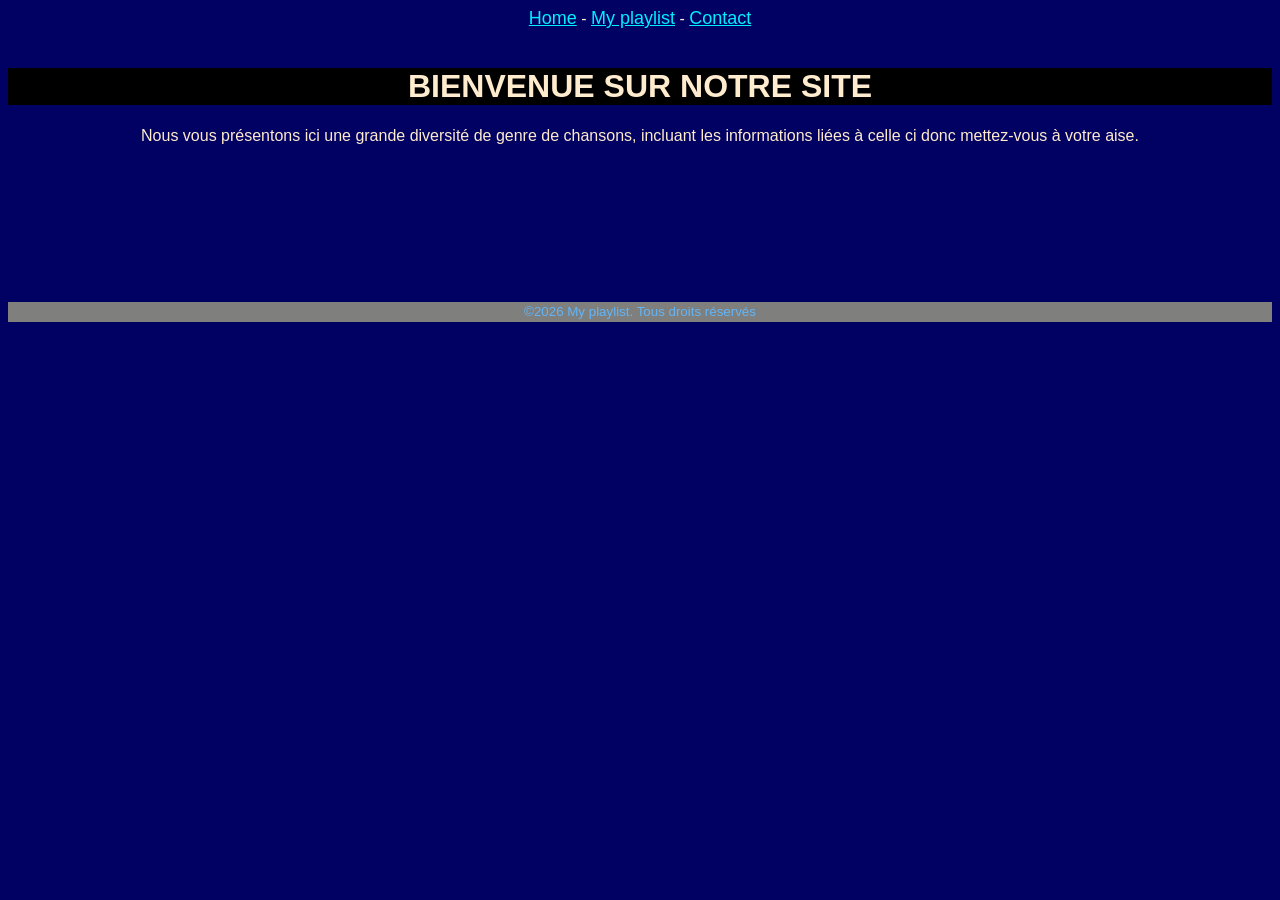
<file: index.html>
<!DOCTYPE html>
<html lang="en">
<head>
    <meta charset="UTF-8">
    <meta name="viewport" content="width=device-width, initial-scale=1.0">
    <title>Home</title>
    <link rel="stylesheet" href="style.css">
</head>
<body>
    <header>
        <nav><a href="">Home</a>    -
        <a href="playlist.html">My playlist</a>      -      
        <a href="apropos.html">Contact</a></nav>
        <br>
        <h1 style="font-family: 'Trebuchet MS', 'Lucida Sans Unicode', 'Lucida Grande', 'Lucida Sans', Arial, sans-serif;">BIENVENUE SUR NOTRE SITE</h1>
    </header>

    <section>
        <center>Nous vous présentons ici une grande diversité de genre de chansons, incluant les informations liées à celle ci donc mettez-vous à votre aise.</center>
    </section>
<br><br><br><br><br><br><br><br>
    <footer>
        <p style="color: rgb(100, 180, 245); text-align: center; font-size: 10pt;">&copy2026 My playlist. Tous droits réservés</p>
    </footer>
</body>
</html>
</file>
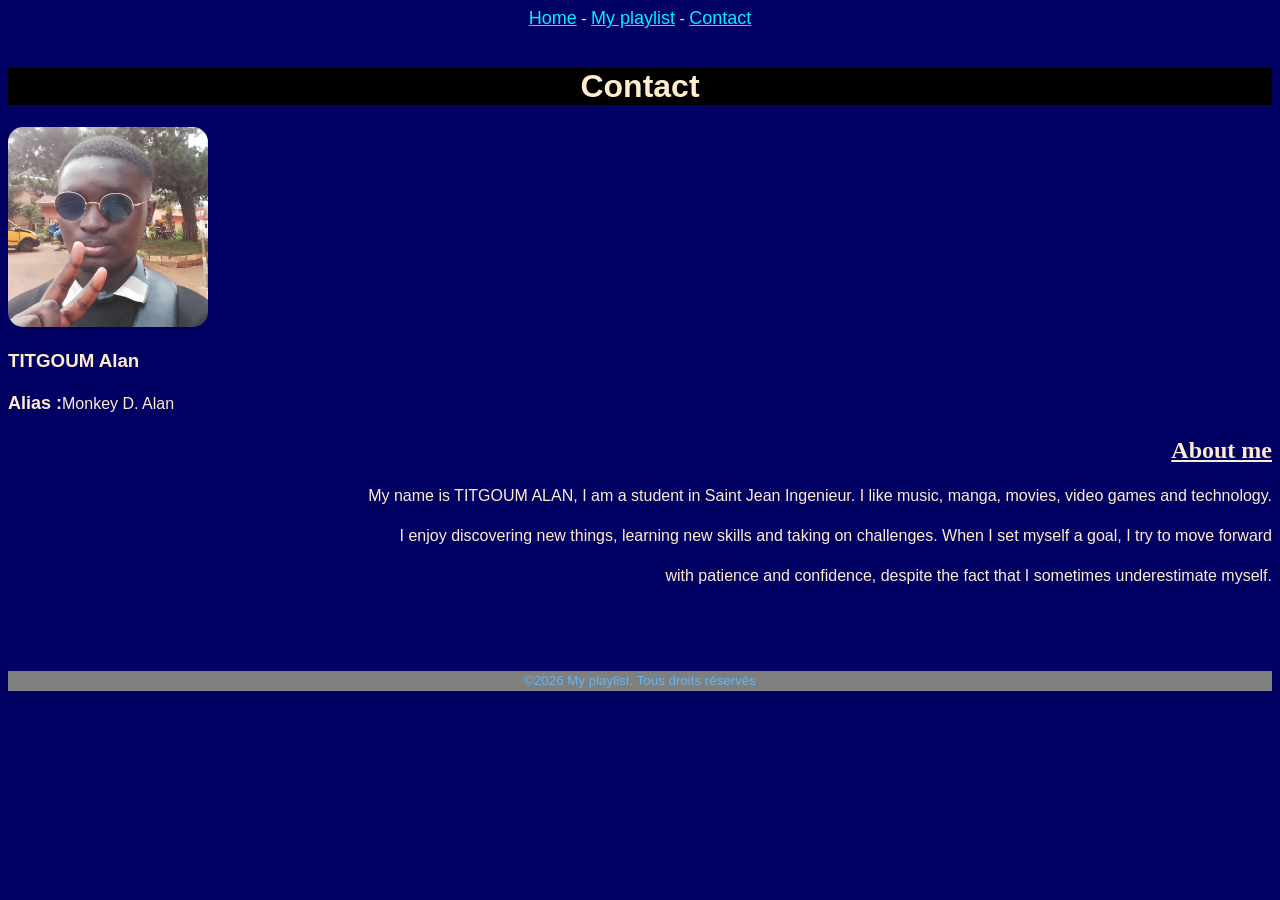
<file: apropos.html>
<!DOCTYPE html>
<html lang="en">
<head>
    <meta charset="UTF-8">
    <meta name="viewport" content="width=device-width, initial-scale=1.0">
    <title>Contact</title>
    <link rel="stylesheet" href="style.css">
</head>
<body>
    <header>
        <nav><a href="index.html">Home</a>   -    
        <a href="playlist.html">My playlist</a> -   
        <a href="">Contact</a></nav><br>
        <h1>Contact</h1>
    </header>

    <section>
        <article>
            <img src="images/DSC_0005.JPG" alt="photo de moi" height="200px" width="200px">
            <h3>TITGOUM Alan</h3>
            <p><strong style="font-size: 18px;">Alias :</strong>Monkey D. Alan</p>
        </article>
        <article style="text-align: right;">
            <h2>About me</h2>
            <p>My name is TITGOUM ALAN, I am a student in Saint Jean Ingenieur. I like music, manga, movies, video games and technology.</p> 
            <p>I enjoy discovering new things, learning new skills and taking on challenges. When I set myself a goal, I try to move forward</p>
            <p>with patience and confidence, despite the fact that I sometimes underestimate myself.</p>
        </article>
    </section>
<br><br><br>
    <footer>
        <p style="color: rgb(100, 180, 245); text-align: center; font-size: 10pt;">&copy2026 My playlist. Tous droits réservés</p>
    </footer>
</body>
</html>
</file>
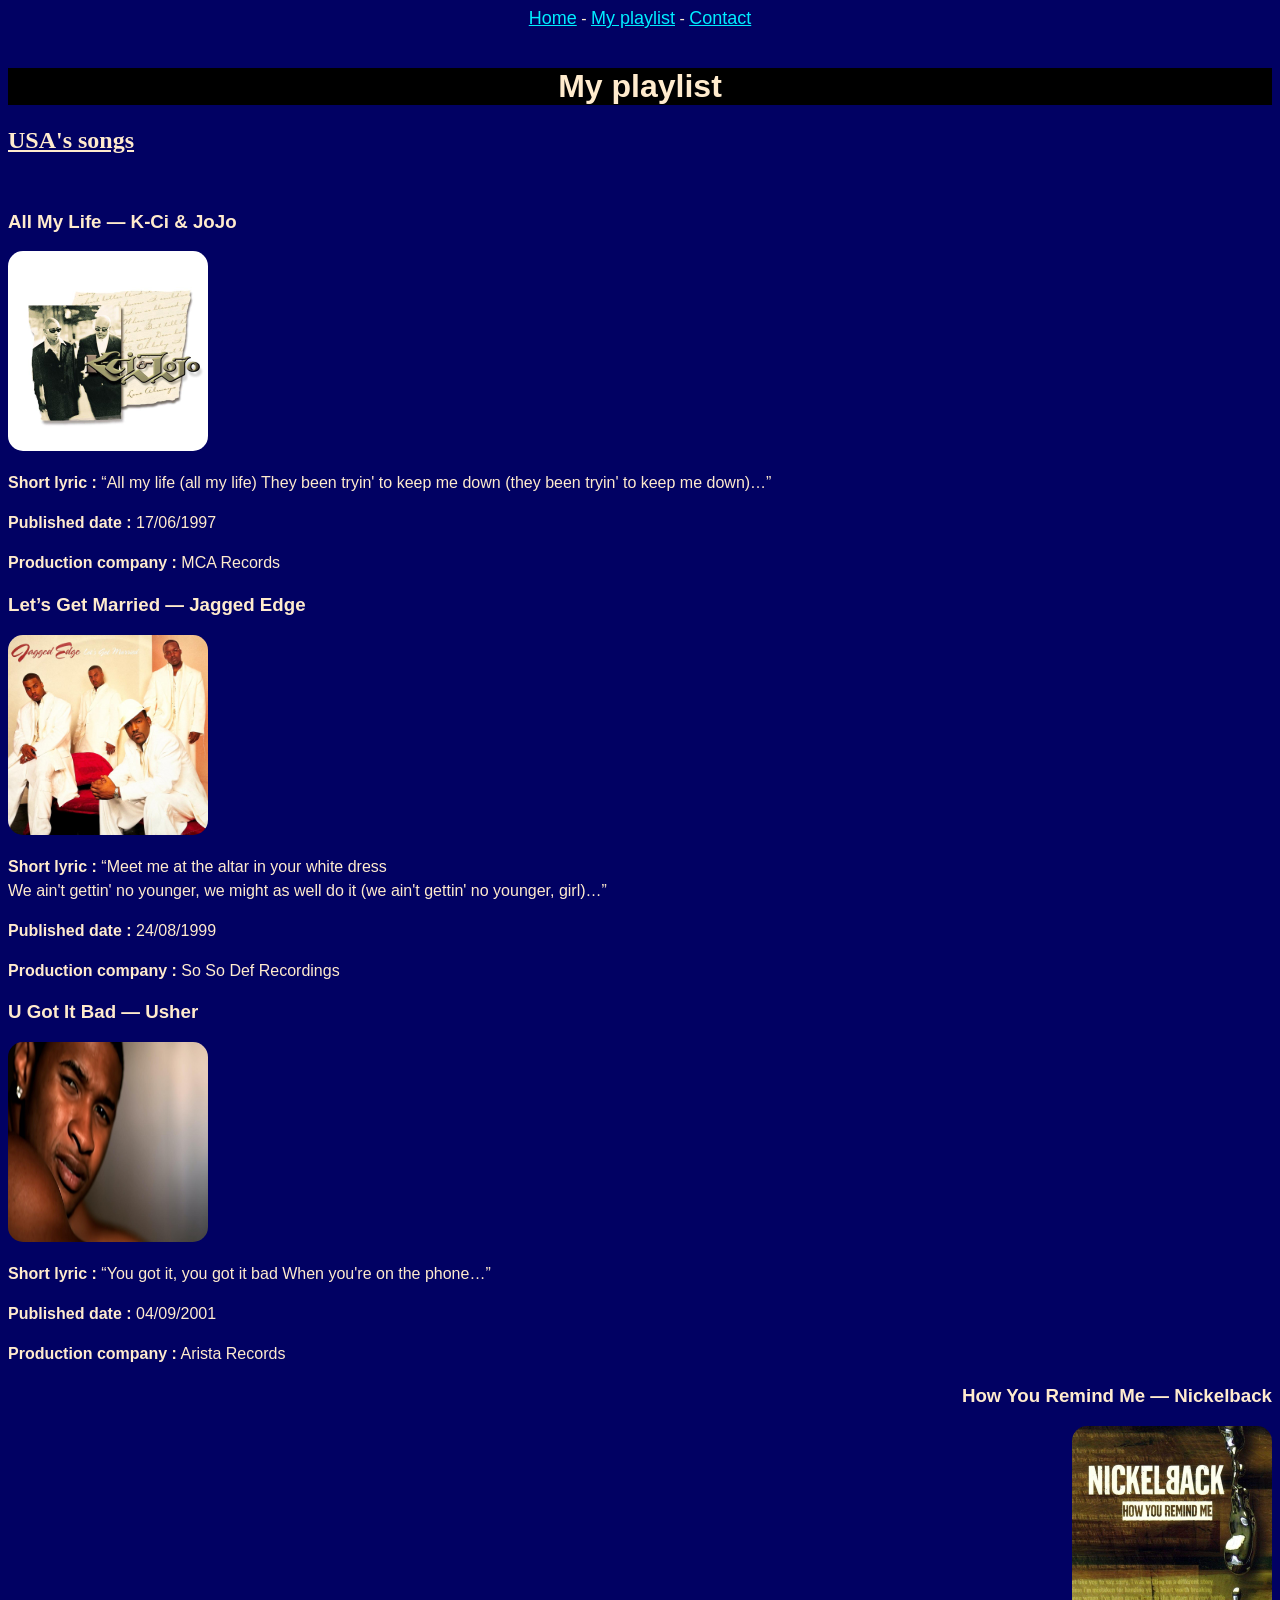
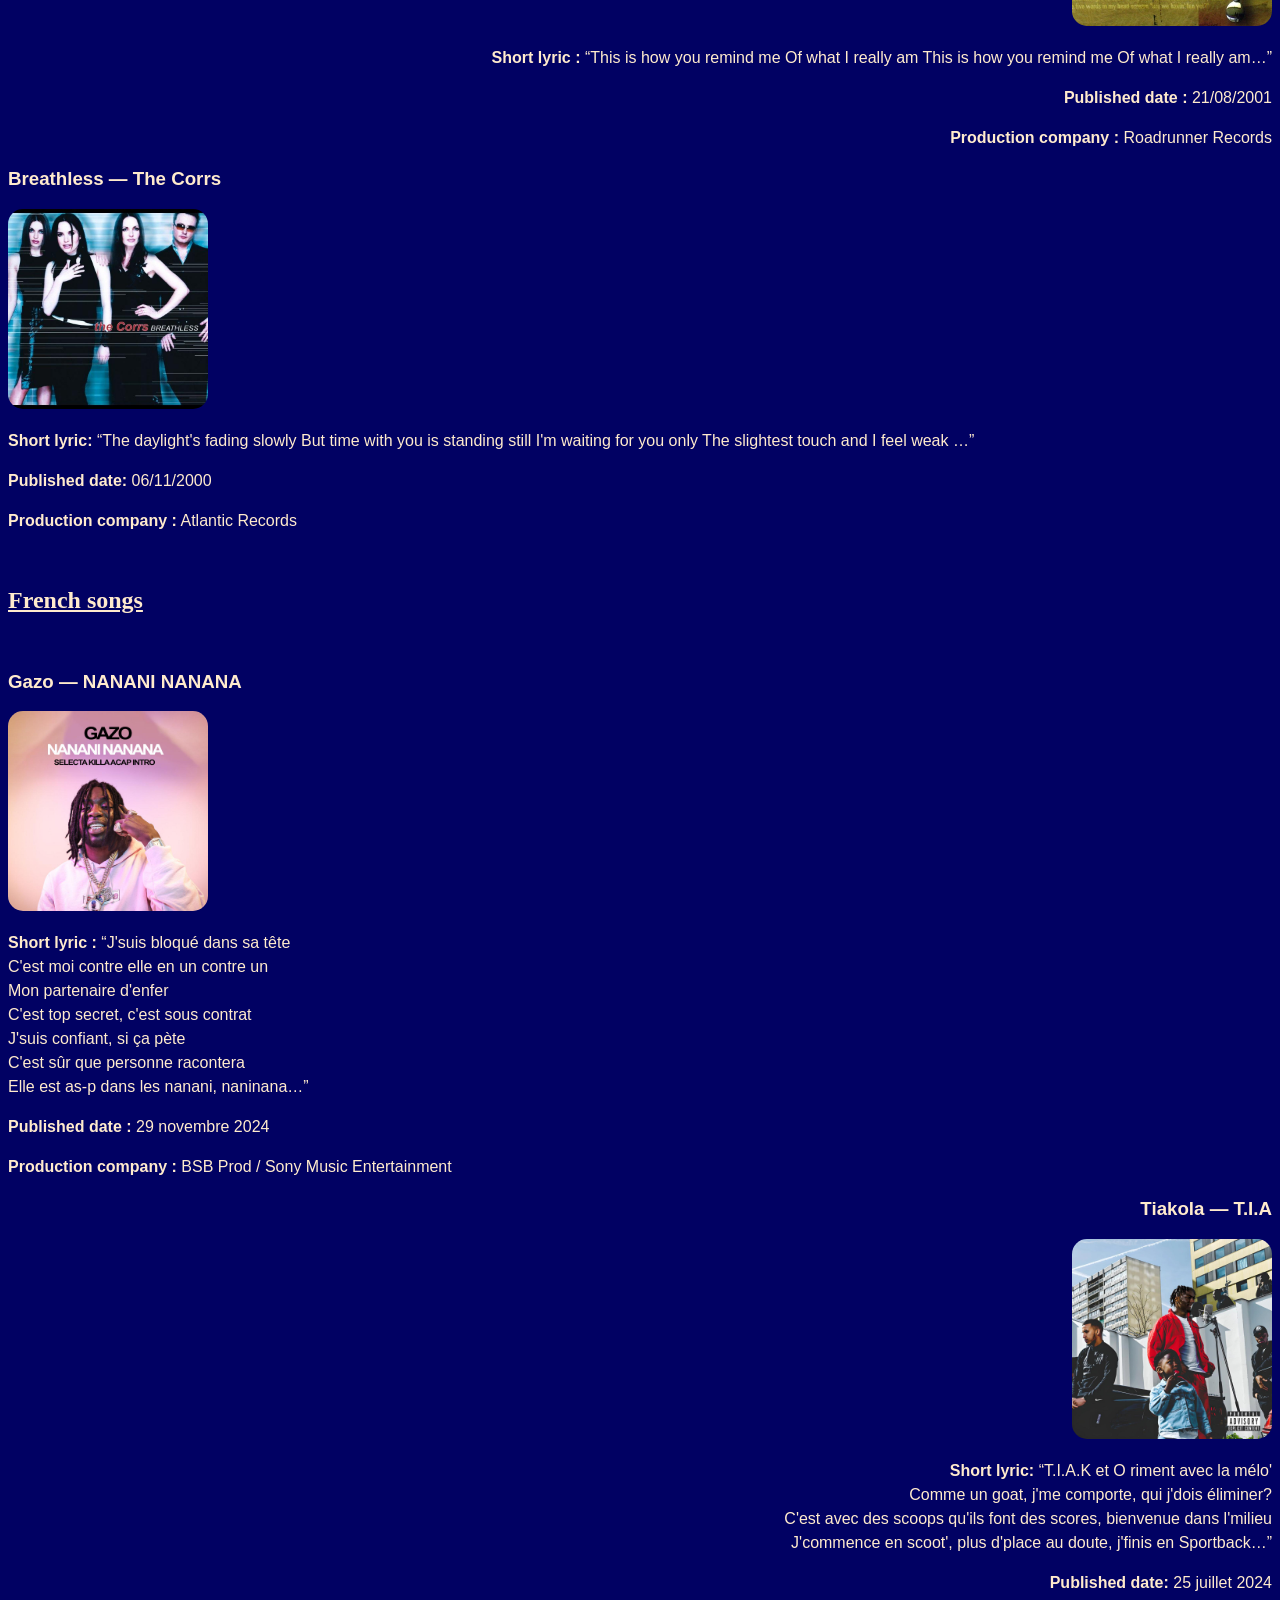
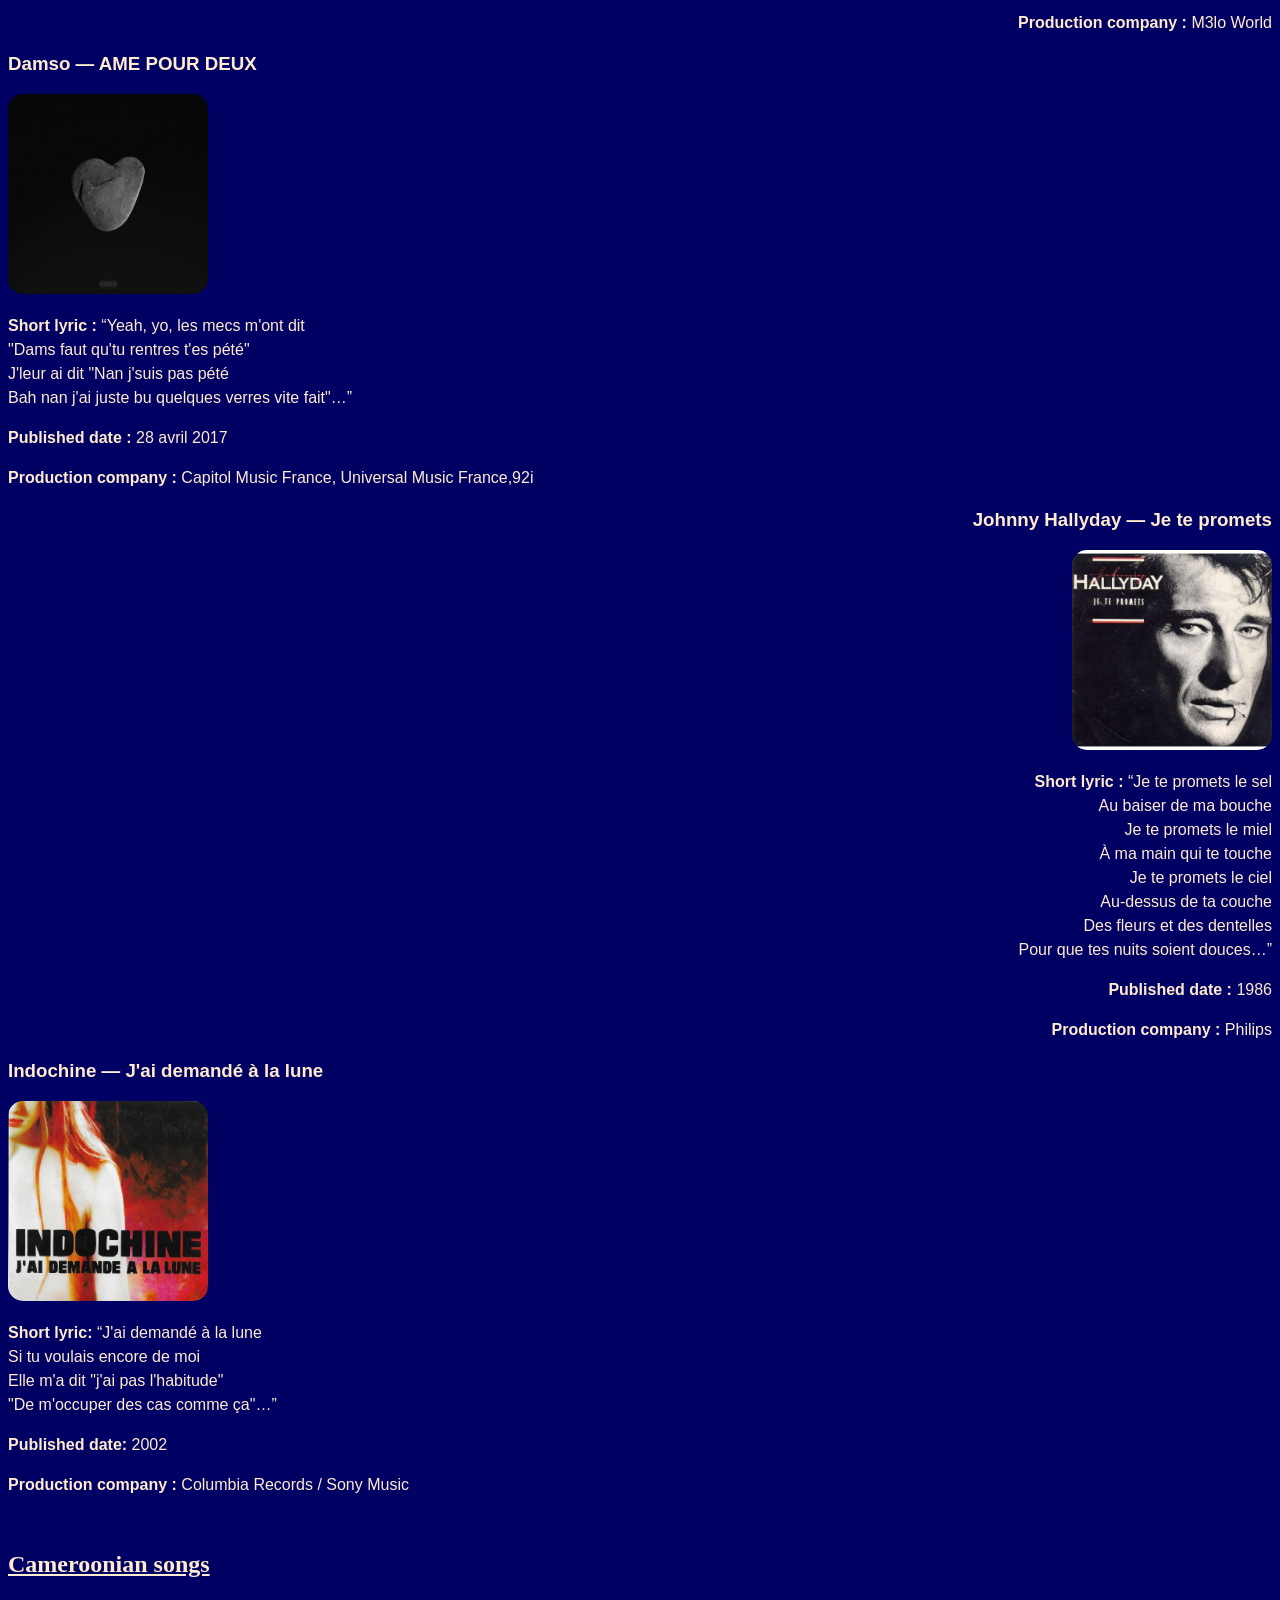
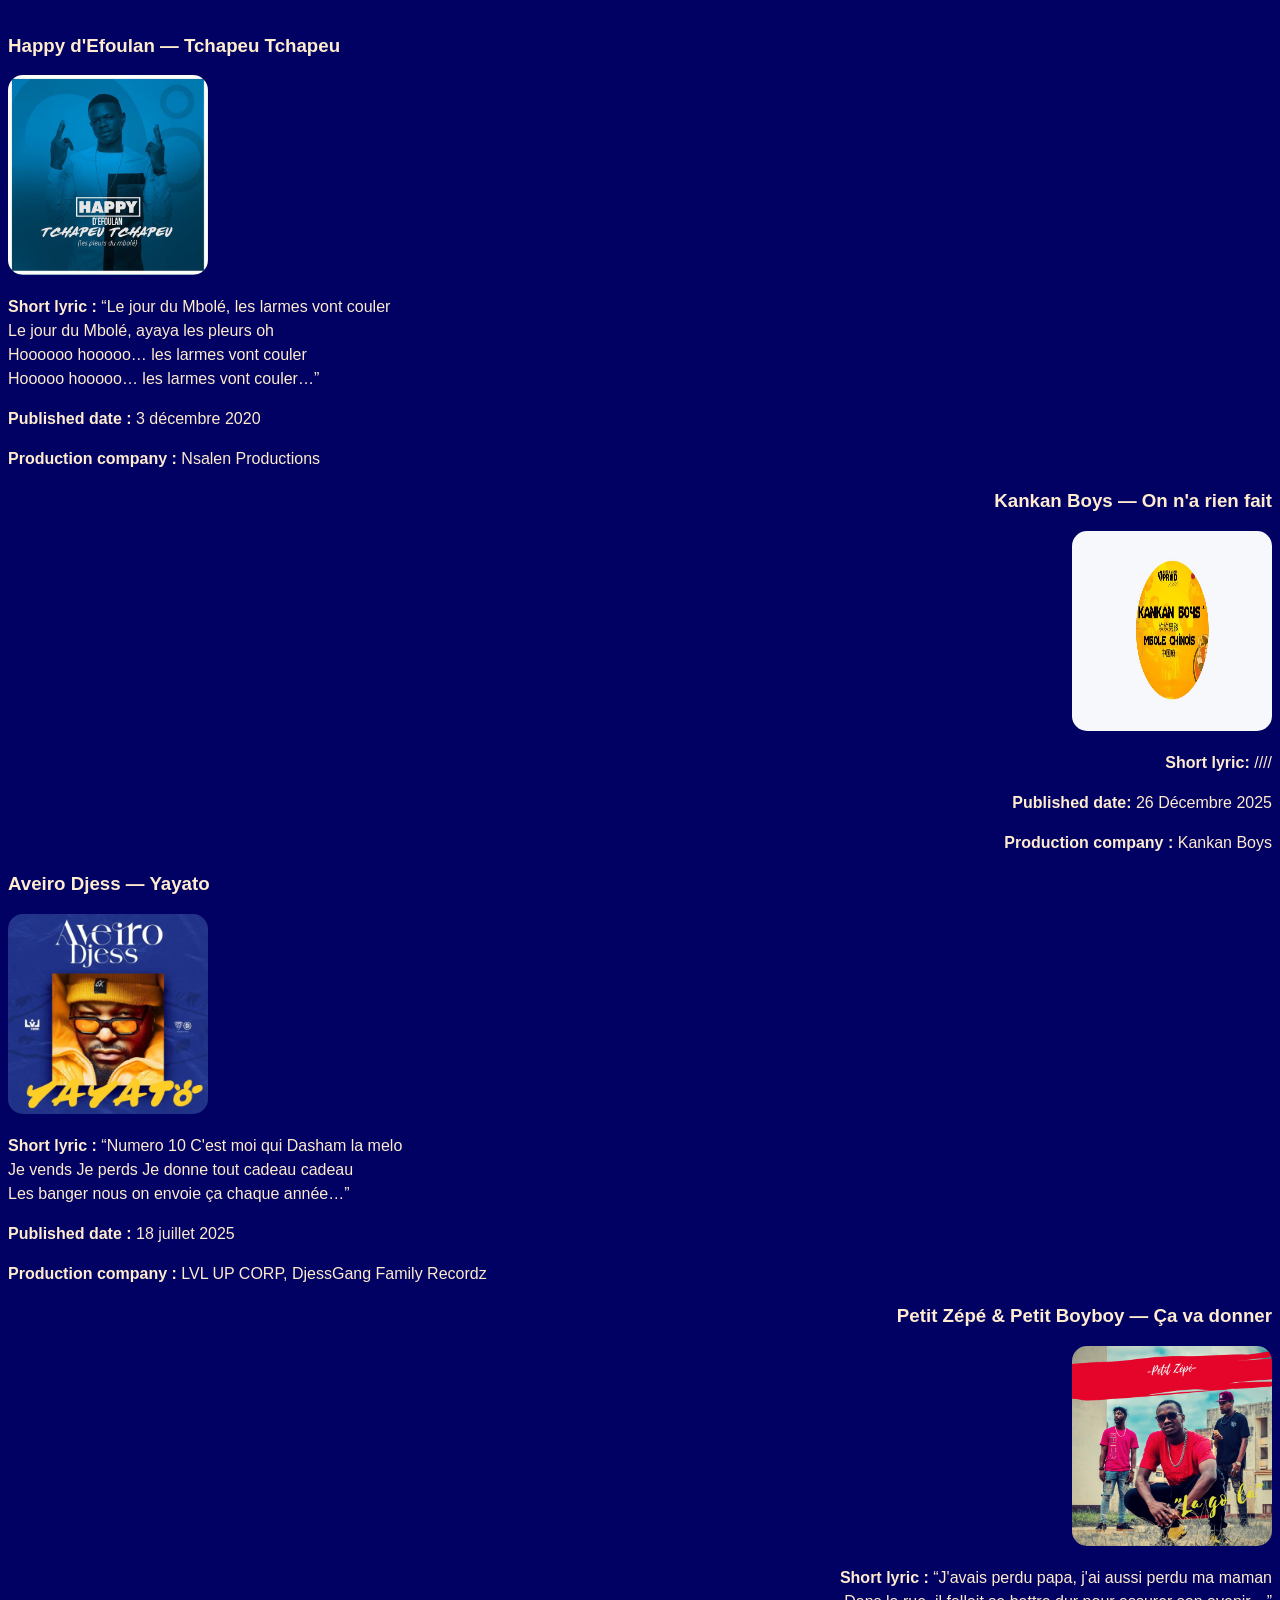
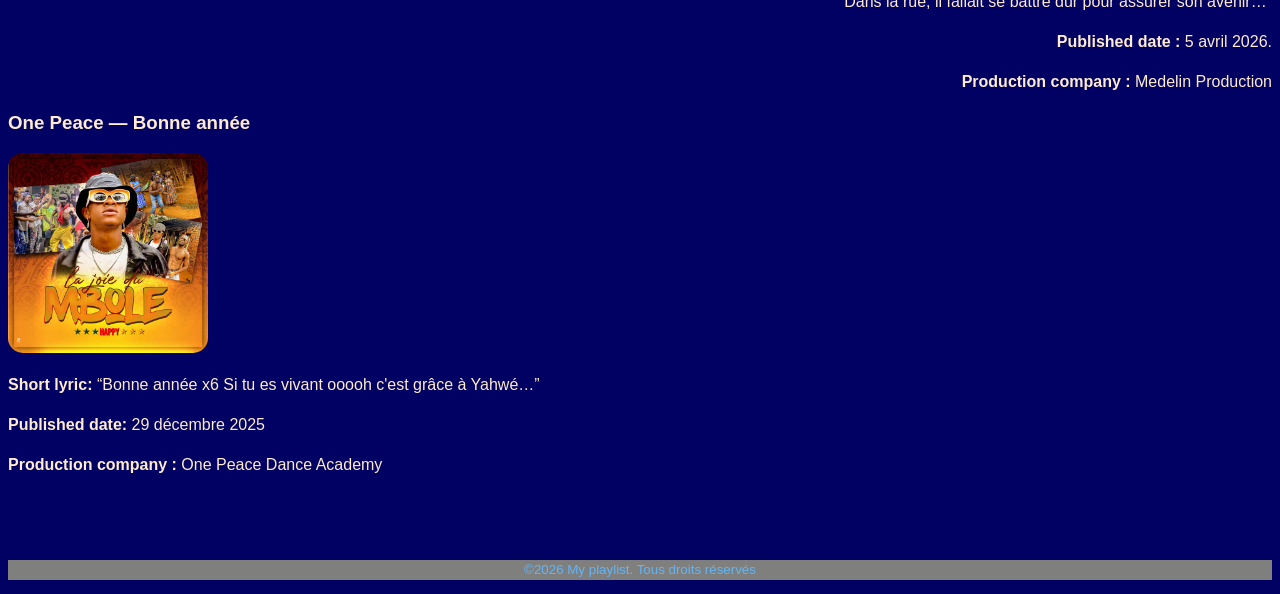
<file: playlist.html>
<!DOCTYPE html>
<html lang="en">
<head>
    <meta charset="UTF-8">
    <meta name="viewport" content="width=device-width, initial-scale=1.0">
    <title>Playlist</title>
    <link rel="stylesheet" href="style.css">
</head>
<body>
    <header>
        <nav><a href="index.html">Home</a>     -     
        <a href="">My playlist</a>      -      
        <a href="apropos.html">Contact</a></nav>
        <br>
        <h1>My playlist</h1>
    </header>

    <section>
        <h2>USA's songs</h2>
        <br>
        <article>
            <h3>All My Life — K-Ci & JoJo</h3>
            <img src="images/u1.jpg" alt="All">
            <p><strong>Short lyric :</strong> “All my life (all my life) They been tryin' to keep me down (they been tryin' to keep me down)…”</p>
            <p><strong>Published date :</strong> 17/06/1997</p>
            <p><strong>Production company :</strong> MCA Records</p>
        </article>
        <article class="op">
            <h3>Let’s Get Married — Jagged Edge</h3>
            <img src="images/u2.jpg" alt="get">
            <p><strong>Short lyric :</strong> “Meet me at the altar in your white dress  <br>We ain't gettin' no younger, we might as well do it (we ain't gettin' no younger, girl)…”</p>
            <p><strong>Published date :</strong> 24/08/1999</p>
            <p><strong>Production company :</strong> So So Def Recordings</p>
        </article>
        <article>
            <h3>U Got It Bad — Usher</h3>
            <img src="images/u3.jpg" alt="U">
            <p><strong>Short lyric :</strong> “You got it, you got it bad
When you're on the phone…”</p>
            <p><strong>Published date :</strong> 04/09/2001</p>
            <p><strong>Production company :</strong> Arista Records</p>
        </article>
        <article style="text-align: right;">
            <h3>How You Remind Me — Nickelback</h3>
            <img src="images/u4.jpg" alt="How">
            <p><strong>Short lyric :</strong> “This is how you remind me
Of what I really am
This is how you remind me
Of what I really am…”</p>
            <p><strong>Published date :</strong> 21/08/2001</p>
            <p><strong>Production company :</strong> Roadrunner Records</p>
        </article>
        <article>
            <h3>Breathless — The Corrs</h3>
            <img src="images/u5.jpg" alt="Breathless">
            <p><strong>Short lyric:</strong> “The daylight's fading slowly
But time with you is standing still
I'm waiting for you only
The slightest touch and I feel weak
…”</p>
            <p><strong>Published date:</strong> 06/11/2000</p>
            <p><strong>Production company :</strong> Atlantic Records</p>
        </article>
    </section>
    <br>
    <section>
        <h2>French songs</h2>
        <br>
        <article>
            <h3>Gazo — NANANI NANANA</h3>
            <img src="images/j1.jpg" alt="Gazo">
            <p><strong>Short lyric :</strong> “J'suis bloqué dans sa tête <br>
C'est moi contre elle en un contre un <br>
Mon partenaire d'enfer <br>
C'est top secret, c'est sous contrat <br>
J'suis confiant, si ça pète <br>
C'est sûr que personne racontera <br>
Elle est as-p dans les nanani, naninana…”</p>
            <p><strong>Published date :</strong> 29 novembre 2024</p>
            <p><strong>Production company :</strong> BSB Prod / Sony Music Entertainment</p>
        </article>
        <article style="text-align: right;">
            <h3>Tiakola — T.I.A</h3>
            <img src="images/j2.jpg" alt="TIA">
            <p><strong>Short lyric:</strong> “T.I.A.K et O riment avec la mélo' <br>
Comme un goat, j'me comporte, qui j'dois éliminer? <br>
C'est avec des scoops qu'ils font des scores, bienvenue dans l'milieu <br>
J'commence en scoot', plus d'place au doute, j'finis en Sportback…”</p>
            <p><strong>Published date:</strong> 25 juillet 2024</p>
            <p><strong>Production company :</strong> M3lo World</p>
        </article>
        <article>
            <h3>Damso — AME POUR DEUX</h3>
            <img src="images/j3.jpg" alt="Damso">
            <p><strong>Short lyric :</strong> “Yeah, yo, les mecs m'ont dit <br>
"Dams faut qu'tu rentres t'es pété" <br>
J'leur ai dit "Nan j'suis pas pété <br>
Bah nan j'ai juste bu quelques verres vite fait"…”</p>
            <p><strong>Published date :</strong> 28 avril 2017</p>
            <p><strong>Production company :</strong> Capitol Music France, Universal Music France,92i</p>
        </article>
        <article style="text-align: right;">
            <h3>Johnny Hallyday — Je te promets</h3>
            <img src="images/j4.jpg" alt="Hallyday">
            <p><strong>Short lyric :</strong> “Je te promets le sel <br>
Au baiser de ma bouche <br>
Je te promets le miel <br>
À ma main qui te touche <br>
Je te promets le ciel <br>
Au-dessus de ta couche <br> 
Des fleurs et des dentelles <br>
Pour que tes nuits soient douces…”</p>
            <p><strong>Published date :</strong> 1986</p>
            <p><strong>Production company :</strong> Philips</p>
        </article>
        <article>
            <h3>Indochine — J'ai demandé à la lune</h3>
            <img src="images/j5.jpg" alt="Indochine">
            <p><strong>Short lyric:</strong> “J'ai demandé à la lune <br>
Si tu voulais encore de moi <br> 
Elle m'a dit "j'ai pas l'habitude" <br>
"De m'occuper des cas comme ça"…”</p>
            <p><strong>Published date:</strong> 2002</p>
            <p><strong>Production company :</strong> Columbia Records / Sony Music</p>
        </article>
    </section>
    <br>
        <section>
        <h2>Cameroonian songs</h2>
        <br>
        <article>
            <h3>Happy d'Efoulan — Tchapeu Tchapeu</h3>
            <img src="images/m1.jpg" alt="Happy">
            <p><strong>Short lyric :</strong> “Le jour du Mbolé, les larmes vont couler <br>
Le jour du Mbolé, ayaya les pleurs oh <br>
Hoooooo hooooo… les larmes vont couler <br>
Hooooo hooooo… les larmes vont couler…”</p>
            <p><strong>Published date :</strong> 3 décembre 2020</p>
            <p><strong>Production company :</strong> Nsalen Productions</p>
        </article>
        <article style="text-align: right;">
            <h3>Kankan Boys — On n'a rien fait</h3>
            <img src="images/m2.jpg" alt="TIA">
            <p><strong>Short lyric:</strong> ////</p>
            <p><strong>Published date:</strong> 26 Décembre 2025</p>
            <p><strong>Production company :</strong> Kankan Boys</p>
        </article>
        <article>
            <h3>Aveiro Djess — Yayato</h3>
            <img src="images/m3.jpg" alt="Damso">
            <p><strong>Short lyric :</strong> “Numero 10 C'est moi qui Dasham la melo <br>
                Je vends Je perds Je donne tout cadeau cadeau <br>
                Les banger nous on envoie ça chaque année…”</p>
            <p><strong>Published date :</strong> 18 juillet 2025 </p>
            <p><strong>Production company :</strong> LVL UP CORP, DjessGang Family Recordz</p>
        </article>
        <article style="text-align: right;">
            <h3>Petit Zépé & Petit Boyboy — Ça va donner</h3>
            <img src="images/m4.jpg" alt="Hallyday">
            <p><strong>Short lyric :</strong> “J'avais perdu papa, j'ai aussi perdu ma maman <br>
                Dans la rue, il fallait se battre dur pour assurer son avenir…”</p>
            <p><strong>Published date :</strong> 5 avril 2026.</p>
            <p><strong>Production company :</strong>  Medelin Production</p>
        </article>
        <article>
            <h3>One Peace — Bonne année</h3>
            <img src="images/m5.jpg" alt="Indochine">
            <p><strong>Short lyric:</strong> “Bonne année x6 Si tu es vivant ooooh c'est grâce à Yahwé…”</p>
            <p><strong>Published date:</strong> 29 décembre 2025</p>
            <p><strong>Production company :</strong>  One Peace Dance Academy</p>
        </article>
    </section>
    <br><br><br>
    <footer>
        <p style="color: rgb(100, 180, 245); text-align: center; font-size: 10pt;">&copy2026 My playlist. Tous droits réservés</p>
    </footer>
</body>
</html>
</file>
<file: style.css>
body{
    background-color: rgb(1, 1, 99);
    font-family: Arial, Helvetica, sans-serif;
    color: blanchedalmond;
}

a{
    font-size: 18px;
    color: rgb(0, 238, 255);
}

nav{
    text-align: center;
}

h2{
    text-decoration: underline;
    font-family: Cambria, Cochin, Georgia, Times, 'Times New Roman', serif;
}

p{
    font-style: normal;
    line-height: 1.5;
}

img{
    height: 200px;
    width: 200px;
    border-radius: 15px;
}

h1{
    background-color: black;
    text-align: center;
}

footer{
    background-color: rgb(127, 128, 126);
}
</file>
